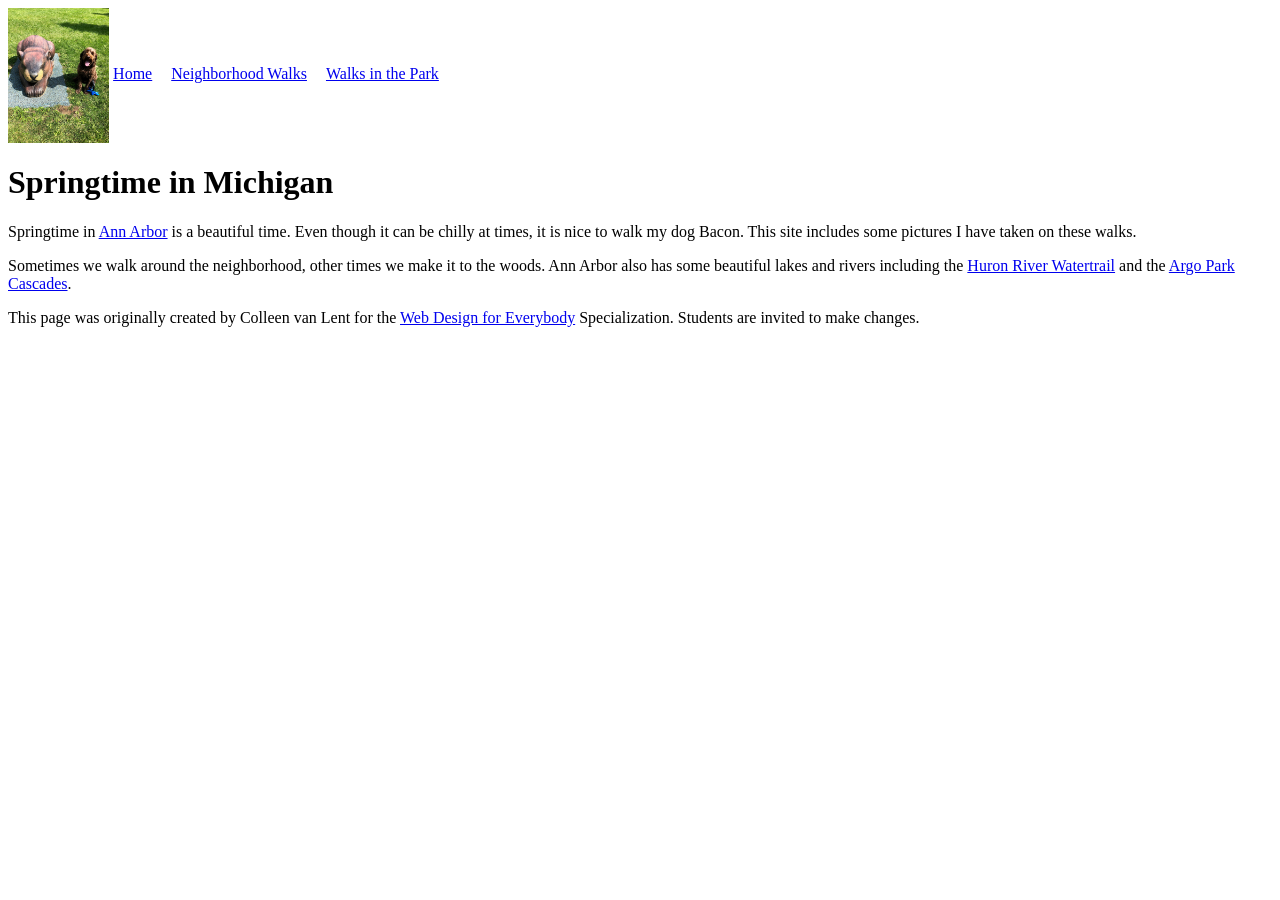
<file: index.html>
<!DOCTYPE html>
<html lang="en">

<head>
  <meta charset="utf-8">
  <meta name="viewport" content="width=device-width">
  <title>Springtime In Michigan</title>
  <link rel="stylesheet" href="css/style.css">
</head>

<body>
  <a href="#main-content" class="skip-link">Chuyển đến Nội dung chính</a>

  <header>
    <nav>
      <img src="images/BaconGallupPark.jpg" alt="Brown Labradoodle sitting next to a statue.">
      <ul>
        <li><a href="index.html">Home</a></li>
        <li><a href="neighborhood.html">Neighborhood Walks</a></li>
        <li><a href="parks.html">Walks in the Park</a></li>
      </ul>
    </nav>
    <h1>Springtime in Michigan</h1>
  </header>
  
  <main id="main-content">
    <p>Springtime in <a href="https://www.michigan.org/city/ann-arbor">Ann Arbor</a> is a beautiful time. Even though
      it can be chilly at times, it is nice to walk my dog Bacon. This site includes some pictures I have taken on
      these walks. </p>

    <p>Sometimes we walk around the neighborhood, other times we make it to the woods. Ann Arbor also has some
      beautiful lakes and rivers including the <a
        href="https://www.annarbor.org/things-to-do/recreation-outdoors/huron-river/">Huron River Watertrail</a> and
      the <a href="https://www.a2gov.org/departments/Parks-Recreation/parks-places/argo/pages/default.aspx">Argo Park
        Cascades</a>.</p>
  </main>
  
  <footer>
    <p>This page was originally created by Colleen van Lent for the <a
        href="https://www.coursera.org/specializations/web-design"> Web Design for Everybody</a> Specialization.
      Students are invited to make changes.</p>
  </footer>

</body>

</html>
</file>
<file: css/style.css>
.skip-link {
  position: absolute;
  top: -100px;
  left: 0;
  background: #bf4080;
  color: white;
  padding: 8px 15px;
  z-index: 100;
  text-decoration: none;
  font-weight: bold;
}

.skip-link:focus {
  top: 0;
}

li {
  display: inline;
  margin-right: 15px;
}

nav {
  display: inline-block;
  width: 80%;
  vertical-align: middle;
}

nav img {
  width: 10%;
  height: auto;
  vertical-align: middle;
}

nav ul {
  display: inline-block;
  padding: 0;
  margin: 0;
}

.grid {
  display: grid;
  grid-template-columns: 40% 40%;
  justify-content: center;
  align-items: center;
  row-gap: 20px;
  column-gap: 5%;
  margin: 20px 0;
}

.grid img {
  width: 100%;
  height: auto;
}

.flex {
  display: flex;
  flex-wrap: wrap;
  justify-content: space-around;
  gap: 15px;
  margin: 20px 0;
}

.flex img {
  width: 200px;
  max-width: 100%;
  height: auto;
}
</file>
